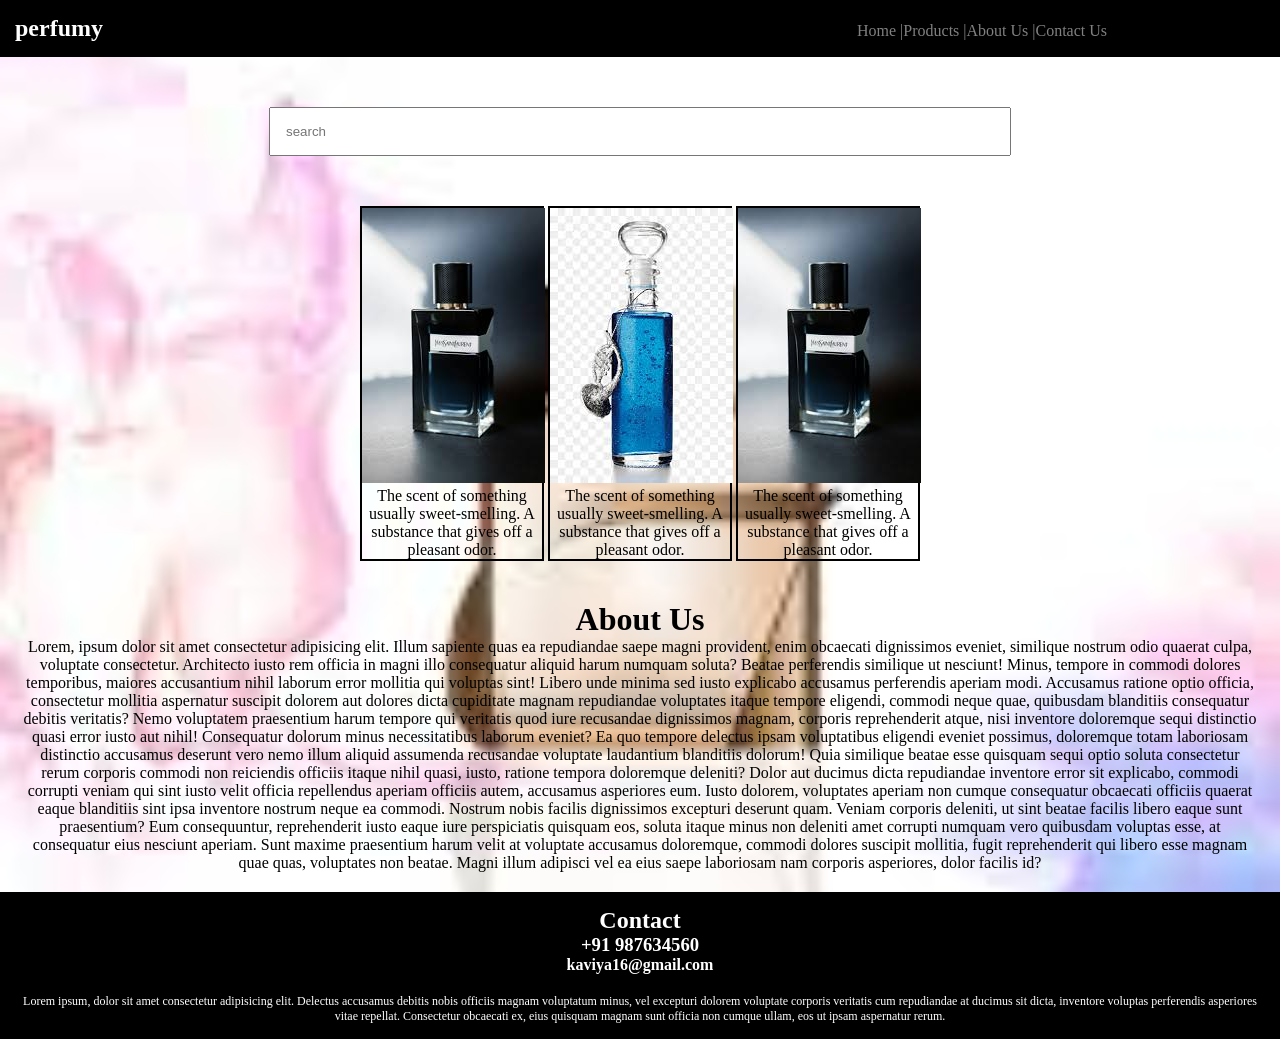
<file: index.html>
<!DOCTYPE html>
<html lang="en">
<head>
    <title>perfume</title>
    <link rel="stylesheet" href="style.css">

</head>
<body>
<div class="header"></div>
<nav>
    <h1> perfumy</h1>
    <ul>
        <li>Home</li>
        <li>|Products</li>
        <li>|About Us</li>
        <li>|Contact Us</li>
    </ul>
</nav>
<div class="searchbarr">
<input placeholder="search"></div>
<div class="products">
    <div class="box">
    <img src="perfume1.jpg">
<p> The scent of something usually sweet-smelling. A substance that gives off a pleasant odor.


         </p>
    </div>
    <div class="box">
        <img src="perfume2.jpg">
        <p> The scent of something usually sweet-smelling. A substance that gives off a pleasant odor.


        </p>
        </div>
        <div class="box">
            <img src="perfume1.jpg">
            <p> The scent of something usually sweet-smelling. A substance that gives off a pleasant odor.
            </p>
            </div>
</div>
<div class="about">
    <h1>About Us</h1>
    <p > Lorem, ipsum dolor sit amet consectetur adipisicing elit. Illum sapiente quas ea repudiandae saepe magni provident, enim obcaecati dignissimos eveniet, similique nostrum odio quaerat culpa, voluptate consectetur. Architecto iusto rem officia in magni illo consequatur aliquid harum numquam soluta? Beatae perferendis similique ut nesciunt! Minus, tempore in commodi dolores temporibus, maiores accusantium nihil laborum error mollitia qui voluptas sint! Libero unde minima sed iusto explicabo accusamus perferendis aperiam modi. Accusamus ratione optio officia, consectetur mollitia aspernatur suscipit dolorem aut dolores dicta cupiditate magnam repudiandae voluptates itaque tempore eligendi, commodi neque quae, quibusdam blanditiis consequatur debitis veritatis? Nemo voluptatem praesentium harum tempore qui veritatis quod iure recusandae dignissimos magnam, corporis reprehenderit atque, nisi inventore doloremque sequi distinctio quasi error iusto aut nihil! Consequatur dolorum minus necessitatibus laborum eveniet? Ea quo tempore delectus ipsam voluptatibus eligendi eveniet possimus, doloremque totam laboriosam distinctio accusamus deserunt vero nemo illum aliquid assumenda recusandae voluptate laudantium blanditiis dolorum! Quia similique beatae esse quisquam sequi optio soluta consectetur rerum corporis commodi non reiciendis officiis itaque nihil quasi, iusto, ratione tempora doloremque deleniti? Dolor aut ducimus dicta repudiandae inventore error sit explicabo, commodi corrupti veniam qui sint iusto velit officia repellendus aperiam officiis autem, accusamus asperiores eum. Iusto dolorem, voluptates aperiam non cumque consequatur obcaecati officiis quaerat eaque blanditiis sint ipsa inventore nostrum neque ea commodi. Nostrum nobis facilis dignissimos excepturi deserunt quam. Veniam corporis deleniti, ut sint beatae facilis libero eaque sunt praesentium? Eum consequuntur, reprehenderit iusto eaque iure perspiciatis quisquam eos, soluta itaque minus non deleniti amet corrupti numquam vero quibusdam voluptas esse, at consequatur eius nesciunt aperiam. Sunt maxime praesentium harum velit at voluptate accusamus doloremque, commodi dolores suscipit mollitia, fugit reprehenderit qui libero esse magnam quae quas, voluptates non beatae. Magni illum adipisci vel ea eius saepe laboriosam nam corporis asperiores, dolor facilis id?</p>
</div>

<div class="contact">
    <h2>Contact</h2>
    <h3>+91 987634560</h3>
    <h4>kaviya16@gmail.com</h4>
    <p style="margin-top:20px;  font-size:12px;">Lorem ipsum, dolor sit amet consectetur adipisicing elit. Delectus accusamus debitis nobis officiis magnam voluptatum minus, vel excepturi dolorem voluptate corporis veritatis cum repudiandae at ducimus sit dicta, inventore voluptas perferendis asperiores vitae repellat. Consectetur obcaecati ex, eius quisquam magnam sunt officia non cumque ullam, eos ut ipsam aspernatur rerum.</p>
</div>
</body>
</html>
</file>
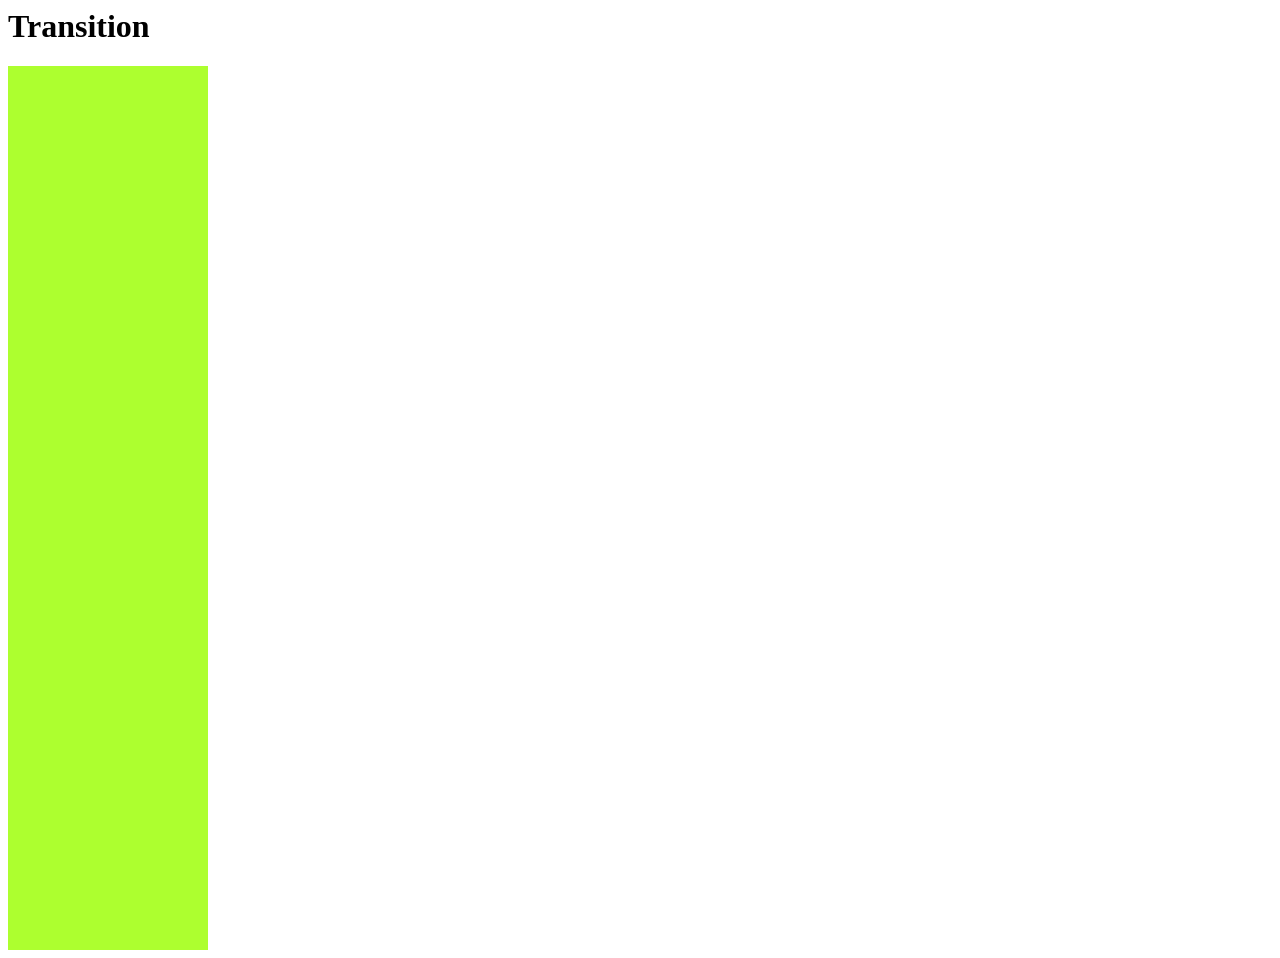
<file: transition.html>
<html>
    <head>
        <title>Transiton</title>
    </head>
    <body>
        <h1>Transition </h1>
        <div>
        </div>
    <style>
        div{
            background-color:greenyellow;
            width:200px;
            height:100%;
            overflow:scroll;
            transition: width 2s;
            transition-delay: 3s;
            transition-timing-function:ease;
            animation: kavya infinite;
            position:static;
    


        }
        div:hover{
            width:300px;
            }
        

    </style>
    </body>
</html>
</file>
<file: style.css>
*{
    margin:0;
    padding:0;
}
nav{
    background-color: black;
    color:white;
    padding:15px;
    }
li,h1,ul{
    display:inline;
}
ul{
    margin-left:60%;
}
li{
    color:grey;
    cursor:pointer;
}
li:hover{
    color:white;
}
input{
    width:60%;
    padding:15px;
    
}
.searchbarr{
    padding:50px;
    text-align:center;

}
.box{
    border-color:black;
    border-width:2px;
    border-style:solid;
    display:inline-block;
    width:180px;
}
.products{
    text-align:center;
}
.box:hover{
    background-color:black;
    color:white;   
}
.about{
    text-align:center;
    margin-top:20px;
    padding: 20px;
   
    }
.contact{
    text-align:center;
    background-color:black;
    color:white;
    padding:15px;
}
body{
    background-image: url("pic7.jpg");
    background-size:cover;
    background-position: right;
    background-blend-mode:screen;
    background-attachment: fixed;
}
</file>
